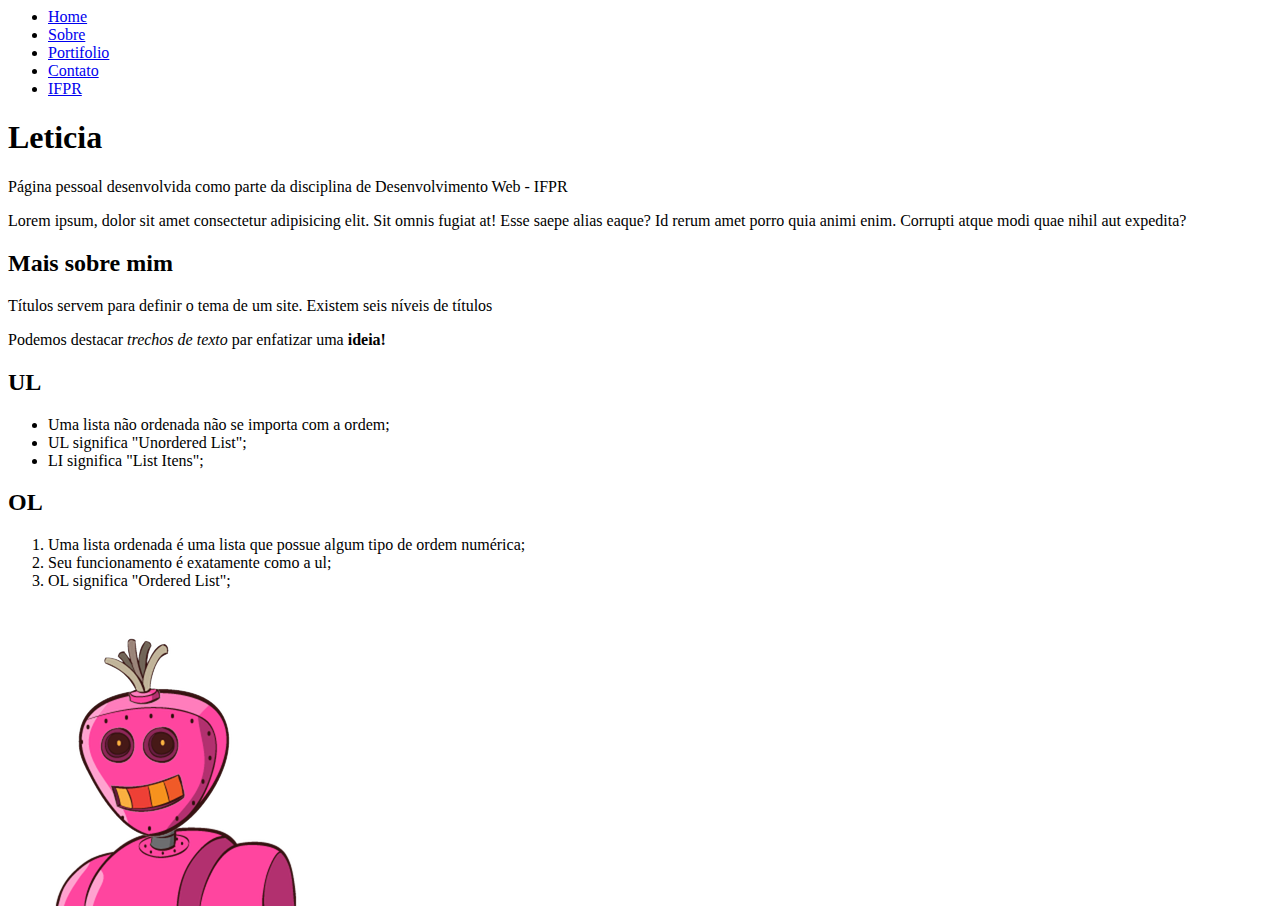
<file: index.html>
<html>

        <head>

            <!-- para o html renderizar a página -->

            <meta name="author" content="Leticia">

            <title>Leticia</title>

        </head>

        <body>

            <ul>
                <li><a href="index.html">Home</a></li>
                <li><a href="extras/extras.html">Sobre</a></li>
                <li><a href="portifolio.html">Portifolio</a></li>
                <li><a href="contato.html">Contato</a></li>
                <li><a href="https://ifpr.edu.br/foz-do-iguacu/" target="_blank">IFPR</a></li>
            </ul>

            <h1>Leticia</h1>

            <p>Página pessoal desenvolvida como parte da disciplina de Desenvolvimento Web - IFPR</p>

            <p>Lorem ipsum, dolor sit amet consectetur adipisicing elit. Sit omnis fugiat at! Esse saepe alias eaque? Id rerum amet porro quia animi enim. Corrupti atque modi quae nihil aut expedita?</p>

            <h2>Mais sobre mim</h2>
            <p>Títulos servem para definir o tema de um site. Existem seis níveis de títulos</p>
            <p>Podemos destacar <em>trechos de texto</em> par enfatizar uma <strong>ideia!</strong></p>

            <h2>UL</h2>
            <ul>
                <li>Uma lista não ordenada não se importa com a ordem;</li>
                <li>UL significa "Unordered List";</li>
                <li>LI significa "List Itens";</li>

            </ul>
            <h2>OL</h2>

            <ol>
                <li>Uma lista ordenada é uma lista que possue algum tipo de ordem numérica;</li>
                <li>Seu funcionamento é exatamente como a ul;</li>
                <li>OL significa "Ordered List";</li>

            </ol>


            <img src="imagens/leticia.png" alt="Avatar pessoal representado por robo.">


        </body>

</html>
</file>
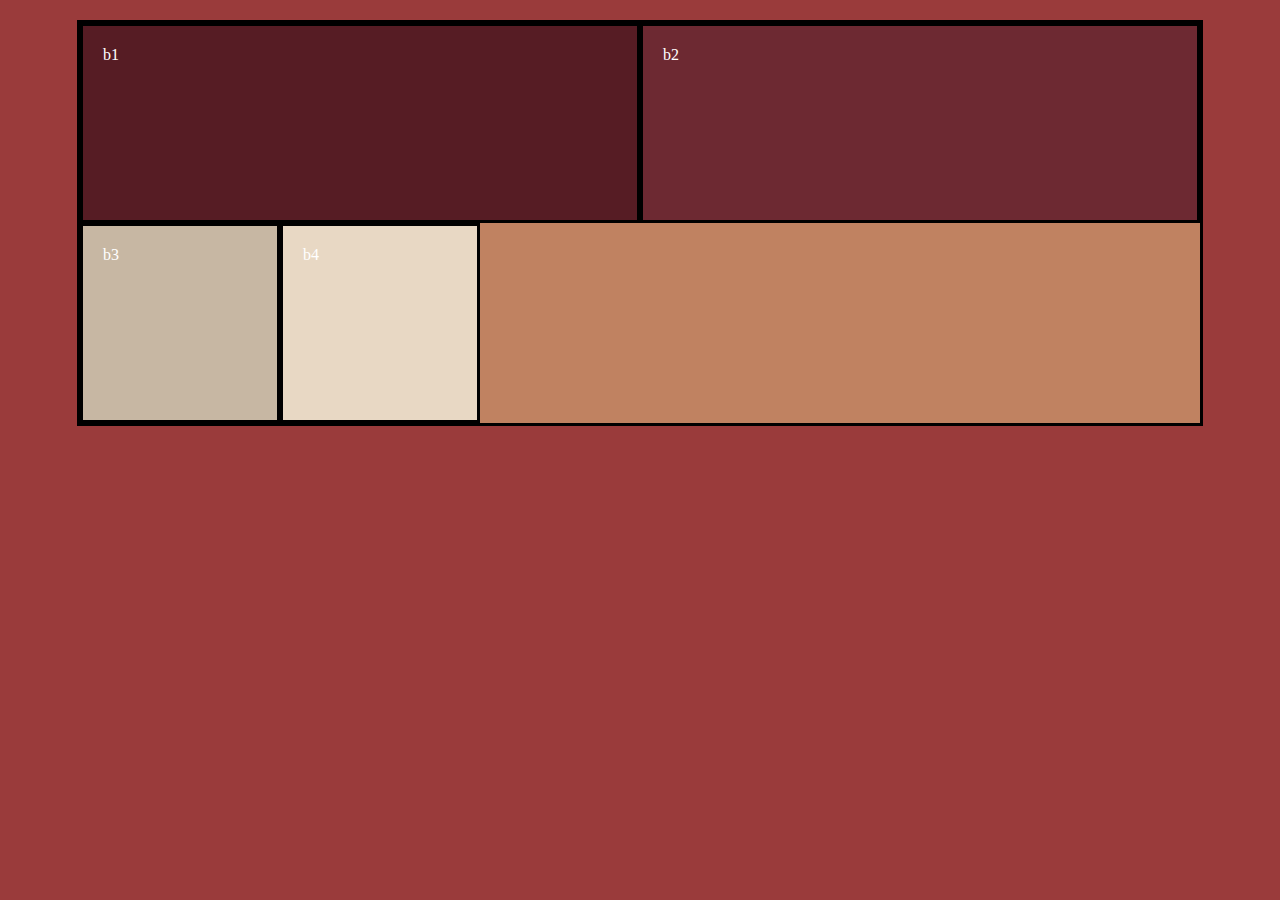
<file: caixas/index.html>
<!DOCTYPE html>
<html lang="en">
<head>
    <meta charset="UTF-8">
    <meta name="viewport" content="width=device-width, initial-scale=1.0">
    <title>Caixas</title>
    <link rel="stylesheet" href="style.css">
</head>
<body>

    <div class="esconder">
        
        caixa 1

    </div>

    <div class="esconder">
        
        caixa 2

    </div>

    <div id="caixa3" class="caixa-menor esconder">
        
        caixa 3

    </div>

    <div class="caixa-menor esconder">
        
        caixa 4

    </div>

    <div class="conteiner">
    
        <div class="bloco b1">
    
            b1
        </div>
        <div class="bloco b2">
    
            b2
        </div>
        <div class="bloco b3">
    
            b3
        </div>
        <div class="bloco b4">
    
            b4
        </div>
    
    </div>

    
</body>
</html>
</file>
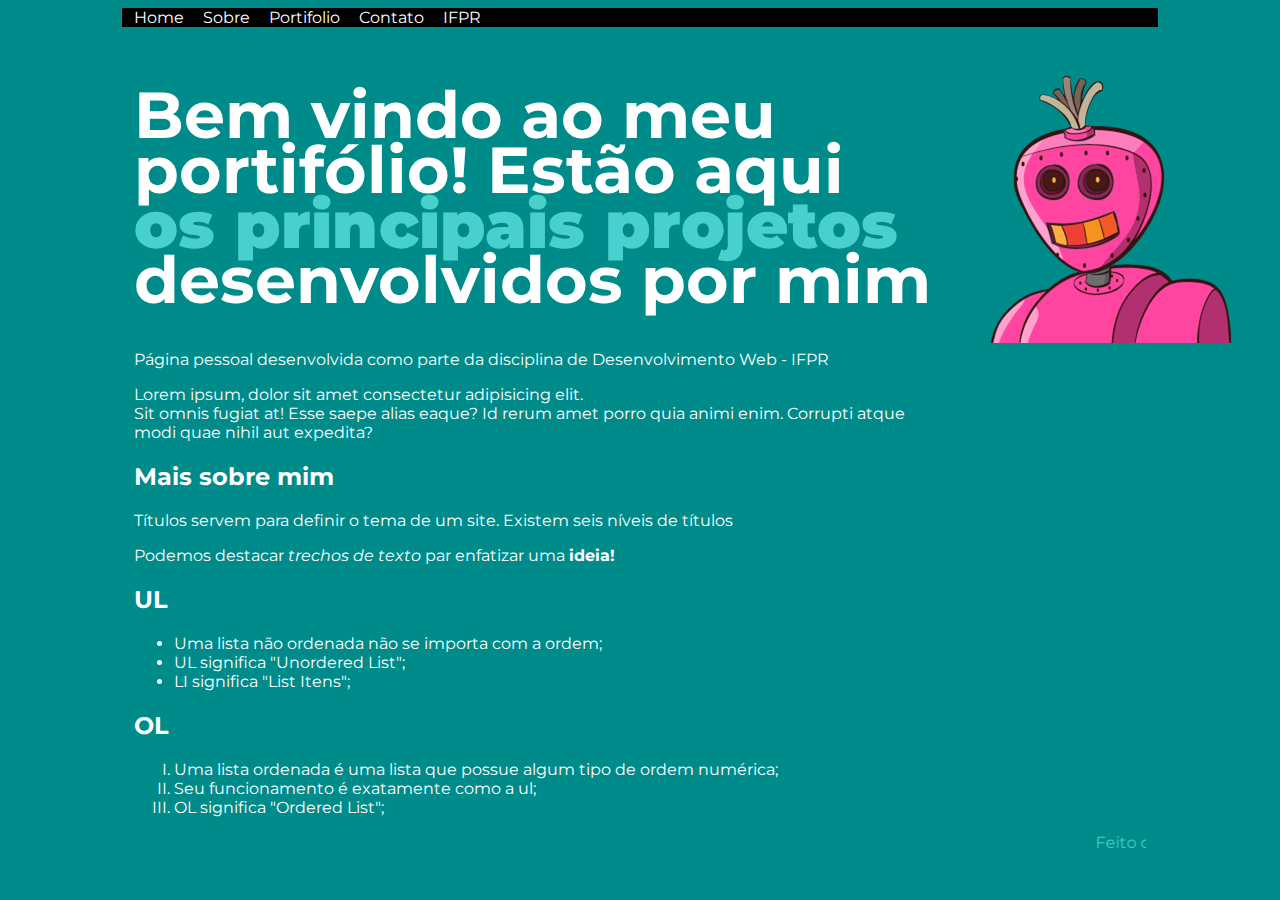
<file: portifolio/index.html>
<html>

<head>

    <!-- para o html renderizar a página -->

    <meta name="author" content="Leticia">

    <title>Leticia</title>

    <link rel="preconnect" href="https://fonts.googleapis.com">
    <link rel="preconnect" href="https://fonts.gstatic.com" crossorigin>
    <link href="https://fonts.googleapis.com/css2?family=Montserrat:ital,wght@0,100..900;1,100..900&display=swap"
        rel="stylesheet">

    <link rel="stylesheet" href="estilos/style.css">

</head>

<body>

    <header>

        <ul>

            <li><a href="index.html">Home</a></li>
            <li><a href="sobre.html">Sobre</a></li>
            <li><a href="portifolio.html">Portifolio</a></li>
            <li><a href="contato.html">Contato</a></li>
            <li><a href="https://ifpr.edu.br/foz-do-iguacu/" target="_blank">IFPR</a></li>

        </ul>

    </header>

    <main>

        <section class="secao-conteudo">

            <h1>Bem vindo ao meu portifólio! Estão aqui<strong> os principais projetos</strong> desenvolvidos por mim
            </h1>

            <p>Página pessoal desenvolvida como parte da disciplina de Desenvolvimento Web - IFPR</p>
            <p>Lorem ipsum, dolor sit amet consectetur adipisicing elit.<br /> Sit omnis fugiat at! Esse saepe alias
                eaque? Id rerum amet porro quia animi enim. Corrupti atque modi quae nihil aut expedita?</p>

            <h2>Mais sobre mim</h2>

            <p>Títulos servem para definir o tema de um site. Existem seis níveis de títulos</p>
            <p>Podemos destacar <em>trechos de texto</em> par enfatizar uma <strong>ideia!</strong></p>

            <h2 style="color: white">UL</h2>

            <ul>

                <li>Uma lista não ordenada não se importa com a ordem;</li>
                <li>UL significa "Unordered List";</li>
                <li>LI significa "List Itens";</li>

            </ul>

            <h2>OL</h2>

            <ol type="I">

                <li>Uma lista ordenada é uma lista que possue algum tipo de ordem numérica;</li>
                <li>Seu funcionamento é exatamente como a ul;</li>
                <li>OL significa "Ordered List";</li>

            </ol>

        </section>

        <section class="secao-imagem">

           <img src="imagens/leticia.png" alt="Avatar pessoal representado por robo."> 

        </section>

    </main>

    <!-- fim do conteúdo principal -->

    <footer>

        <marquee>Feito com todo o coração por Jefferson Chaves</marquee>

    </footer>

</body>

</html>
</file>
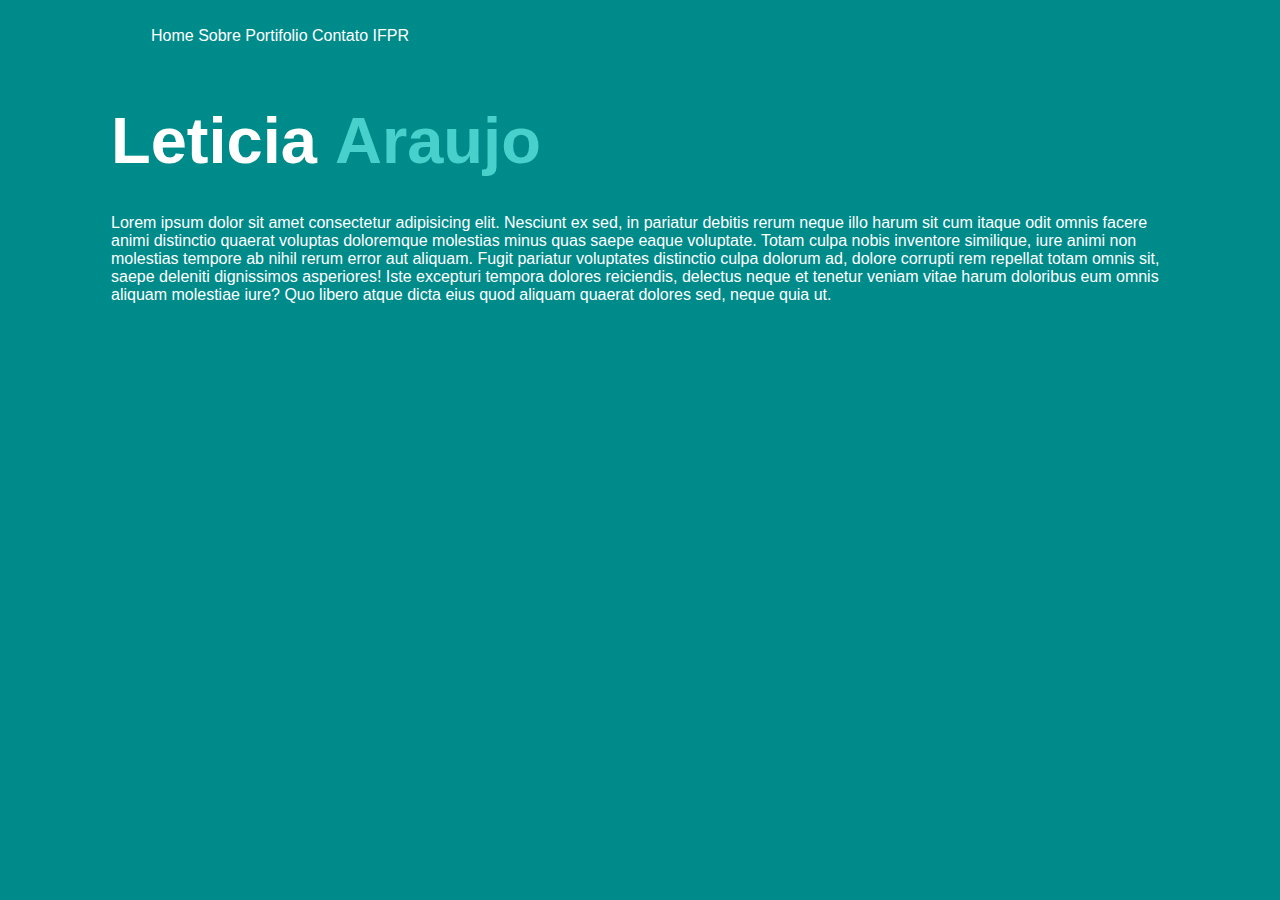
<file: contato.html>
<!DOCTYPE html>
    <html lang="pt-br">
    <head>
        <meta charset="UTF-8">
        <meta http-equiv="X-UA-Compatible" content="IE=edge">
        <meta name="viewport" content="width=device-width, initial-scale=1.0">
        <title>Sobre</title>

        <link rel="stylesheet" href="estilos/style.css">
    </head>

    <body>

        <header>

            <ul>

                <li><a href="index.html">Home</a></li>
                <li><a href="sobre.html">Sobre</a></li>
                <li><a href="portifolio.html">Portifolio</a></li>
                <li><a href="contato.html">Contato</a></li>
                <li><a href="https://ifpr.edu.br/foz-do-iguacu/" target="_blank">IFPR</a></li>

            </ul>

        </header>
    
        <main>

            <h1>Leticia <strong>Araujo</strong></h1>

            <p>Lorem ipsum dolor sit amet consectetur adipisicing elit. Nesciunt ex sed, in pariatur debitis rerum neque illo harum sit cum itaque odit omnis facere animi distinctio quaerat voluptas doloremque molestias minus quas saepe eaque voluptate. Totam culpa nobis inventore similique, iure animi non molestias tempore ab nihil rerum error aut aliquam. Fugit pariatur voluptates distinctio culpa dolorum ad, dolore corrupti rem repellat totam omnis sit, saepe deleniti dignissimos asperiores! Iste excepturi tempora dolores reiciendis, delectus neque et tenetur veniam vitae harum doloribus eum omnis aliquam molestiae iure? Quo libero atque dicta eius quod aliquam quaerat dolores sed, neque quia ut.</p>

        </main>

        <footer>


        </footer>

    </body>

    </html>
</file>
<file: caixas/style.css>
* {
    margin: 0;
    padding: 0;
}

body {

    background: #9A3B3B;
    color: white;/*cor da fonte(letra)*/
}

div {

    background: #C08261;
    margin: 20px;
    padding: 20px;
    border: solid 3px black;
}

.caixa-menor {

    background: #E2C799;
    width: 40%;
}

.conteiner {

    width: 1120px;
    min-height: 400px;
    padding: 0;
    overflow: auto;
    margin: 20px auto 20px auto;
}

.esconder {

    display: none;
}

.bloco {

    box-sizing: border-box;
    width: 200px;
    height: 200px;
    margin: 0;
}

.b1 {

    width: 50%;
    background: #561C24;
    float: left;
}

.b2 {

    width: 50%;
    background: #6D2932;
    float: left;
}

.b3 {
    background: #C7B7A3;
    float: left;
}

.b4 {
    background: #E8D8C4;
    float: left;
}
</file>
<file: portifolio/estilos/style.css>
body {
        color: white;
        background: #008B8B; /*pesquisar site color hunt*/
        font-family: "Montserrat", sans-serif;
    }

    h1{
        font-size: 65px;
        line-height: 55px;
    }
                
    h1 strong {
        color:#48D1CC;
    }

    header ul li a {
        color: white;
        text-decoration: none;
        margin-right: 15px;
    }

    header ul{
        list-style: none;
        padding-left: 0;
    }

    header ul li {
        display: inline;
    }

    header, main, footer{

        width: 80%;/* ou 1120px*/
        margin: 0 auto; /*centralizar caixas na página*/
        /*border: dotted #008B8B;*/
        
    }

    header{

        background: black;
        padding: 0 12px 0 12px;
    }

    footer{
        color: 	#48D1CC;
        height: 55px;
    }

    /* Estilização do layout */

    section{

        box-sizing: border-box;
        float: left;

    }

    .secao-conteudo{

        width: 80%;
    }

    .secao-imagem{

        width: 20%;
    }
</file>
<file: estilos/style.css>
body {
        color: white;
        /*background: #1E90FF; azul*/
        background: #008B8B;
        /*background: #A52A2A;*/
        font-family: "Montserrat", sans-serif;
    }

    h1{
        font-size: 65px;
        line-height: 60px;
    }
                
    h1 strong {
        /*color: #87CEFA; azul*/
        color:#48D1CC;
        /*color: #800000;*/
    }

    header ul li a {
        color: white;
        text-decoration: none;
    }

    header ul{
        list-style: none;
    }

    header ul li {
        display: inline;
    }

    header, main, footer{

        border: dotted #008B8B;
        margin: 0 100px 0 100px;
    }

    footer{
        color: 	#48D1CC;
    }
</file>
